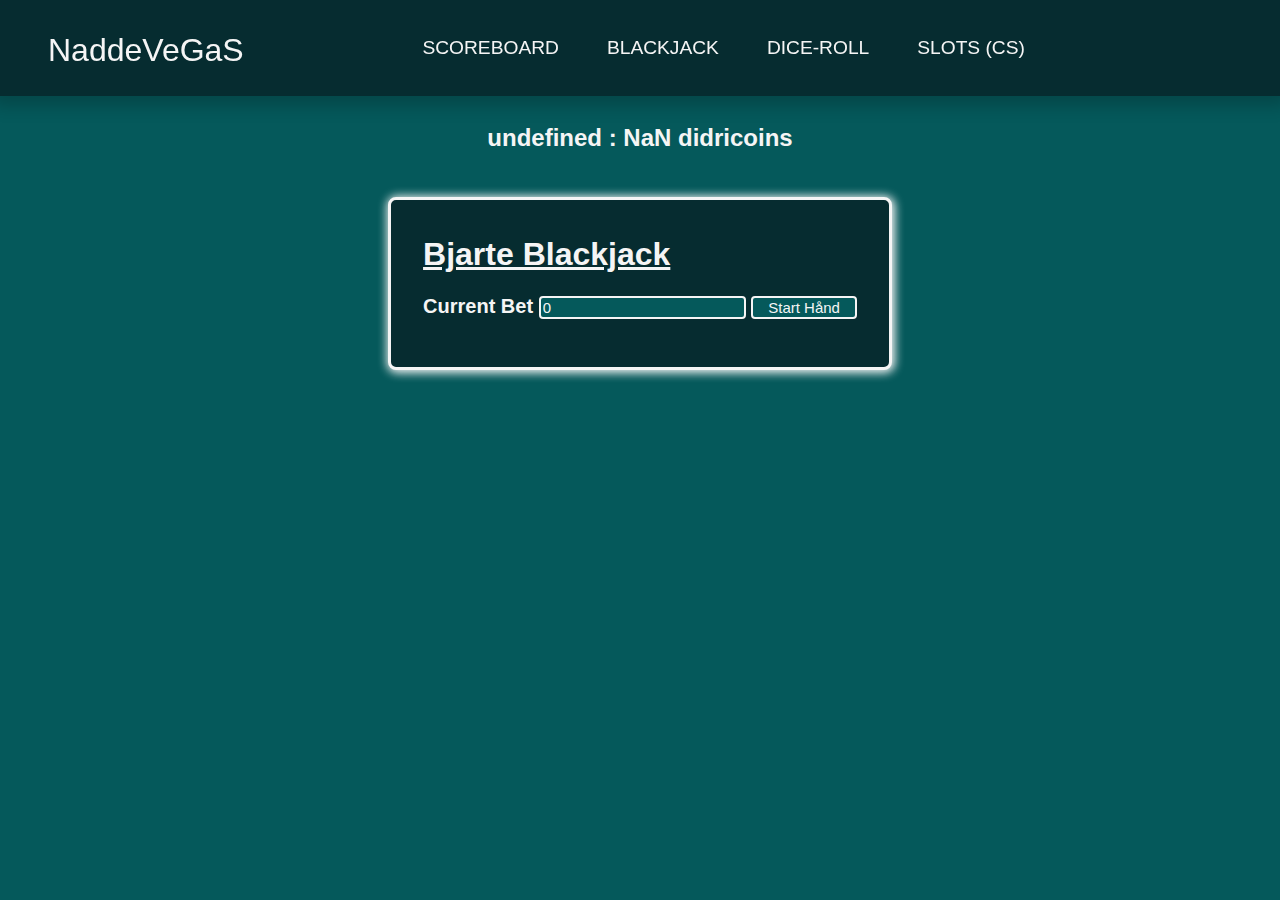
<file: casino/blackjack.html>
<!DOCTYPE html>
<html lang="en">
<head>
  <meta charset="UTF-8">
  <meta http-equiv="X-UA-Compatible" content="IE=edge">
  <meta name="viewport" content="width=device-width, initial-scale=1.0">
  <title>Bjarte Blackjack</title>
  <link rel="stylesheet" href="style-under.css" type="text/css">
</head>
<body>

  
<header>
  <a href="../index.html" id="naddevegas">NaddeVeGaS</a>
  <input type="checkbox" id="nav-toggle" class="nav-toggle">  <!-- Denne gjør at 
  koden registrerer trykk på hamburger-menyen -->
  <nav>
    <ul>
      <li><a href="../casino/scoreboard.html">Scoreboard</a></li>
      <li><a href="../casino/blackjack.html">Blackjack</a></li>
      <li><a href="../casino/dice.html">Dice-roll</a></li>
      <li><a href="#">Slots (CS)</a></li>
    </ul>
  </nav>
  <label for="nav-toggle" class="nav-toggle-label">
    <span></span>
  </label>
</header>


<div class="content">
  <div id="text_navn" class="text">
    <h2 id="didricoin"></h2>
  </div>
  
  <div class="text-spill ">
    <h1>Bjarte Blackjack</h1>
    <div id="betBox">
      <label for="bet">Current Bet</label>
      <input type="number" id="bet" placeholder="0">
      <button class="button">Start Hånd</button>
    </div>
  
    <div id="betBox2"></div>
    
    <p id="dealerTall"></p>
    <p id="spillerTall"></p>
    <p id="resultat"></p>
  </div>
</div>

  
<script src="blackjack.js"></script>
</body>
</html>
</file>
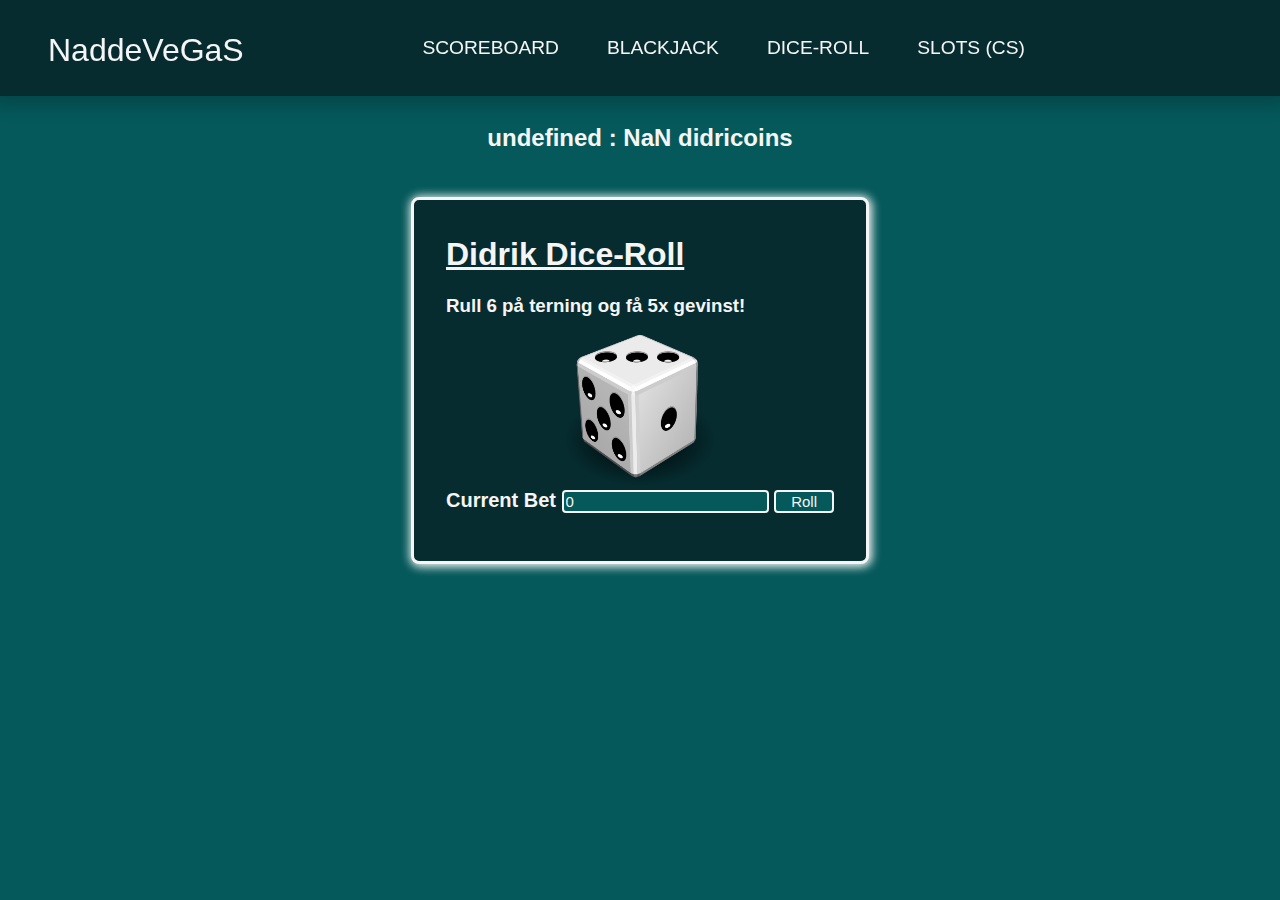
<file: casino/dice.html>
<!DOCTYPE html>
<html lang="en">
<head>
  <meta charset="UTF-8">
  <meta http-equiv="X-UA-Compatible" content="IE=edge">
  <meta name="viewport" content="width=device-width, initial-scale=1.0">
  <title>Dice</title>
  <link rel="stylesheet" href="style-under.css" type="text/css">
</head>
<body>


<header>
  <a href="../index.html" id="naddevegas">NaddeVeGaS</a>
  <input type="checkbox" id="nav-toggle" class="nav-toggle">  <!-- Denne gjør at 
  koden registrerer trykk på hamburger-menyen -->
  <nav>
    <ul>
      <li><a href="../casino/scoreboard.html">Scoreboard</a></li>
      <li><a href="../casino/blackjack.html">Blackjack</a></li>
      <li><a href="../casino/dice.html">Dice-roll</a></li>
      <li><a href="#">Slots (CS)</a></li>
    </ul>
  </nav>
  <label for="nav-toggle" class="nav-toggle-label">
    <span></span>
  </label>
</header>
  
  
  
  
<div class="content">
  <div id="text_navn" class="text">
    <h2 id="didricoin"></h2>
  </div>
  
  <div class="text-spill diceShadow">
    <h1>Didrik Dice-Roll</h1>
    <h3>Rull 6 på terning og få 5x gevinst!</h3>
    
    <div id="mainImg">
      <img src="./bilder/dice.png" width="150px" height="150px">
    </div>
    
    
    <div id="betBox">
      <label for="bet">Current Bet</label>
      <input type="number" id="bet" placeholder="0">
      <button class="button">Roll</button>
    </div>
    
    
    <p id="resultat"></p>
    <p id="payout"></p>
  </div>
</div>   

    
<script src="dice.js"></script>
</body>
</html>
</file>
<file: casino/style-under.css>
/*  
Vi har en fin fargepalett. Alt skal bestå av disse 4 fargene:
Mørkegrønn: #062C30
Turkis: #05595B
Gul: #E2D784
Hvit: #F5F5F5
*/

/* Samme som index css-siden 
<-----------
*/
:root {
    --morkegronn: rgb(6, 44, 48);
    --turkis: rgb(5, 89, 91);
    --gul: rgb(226, 215, 132);
    --hvit: rgb(245, 245, 245);
  
    --box-shadow: rgba(0,0,0,0.2);
  }
  
  *, *::before, *::after {
    box-sizing: border-box;
  }
  
  
  body {
    margin: 0;
    position: relative;
    min-height: 100vh;
    background: var(--turkis);
    font-weight: 400;
    font-family: 'Century Gothic', 'Arial Narrow', Arial, sans-serif;
  }
  
  body::after {
    content: '';
    display: block;
    height: 190px;
  }
  
  header {
    background: var(--morkegronn);
    text-align: center;
    position: fixed;
    z-index: 999;
    width: 100%;
    padding: 1rem;
    box-shadow: 0px 2px 16px 8px var(--box-shadow);
  }
  
  .nav-toggle {
    position: absolute !important;
    top: -9999px !important;
    left: -9999px !important;
  }
  
  .nav-toggle-label {
    position: absolute;
    top: 0;
    left: 0;
    margin-left: 1em;
    height: 100%;
    display: flex;
    align-items: center;
  }
  
  .nav-toggle-label span,
  .nav-toggle-label span::before,
  .nav-toggle-label span::after {
    display: block;
    background: var(--hvit);
    height: 2px;
    width: 2em;
    border-radius: 2px;
    position: relative;
  }
  
  .nav-toggle-label span::before,
  .nav-toggle-label span::after {
    content: '';
    position: absolute;
  }
  
  .nav-toggle-label span::before {
    bottom: 7px;
  }
  
  .nav-toggle-label span::after {
    top: 7px;
  }
  
  nav {
    position: absolute;
    text-align: left;
    top: 100%;
    left: 0;
    background: var(--morkegronn);
    width: 100%;
    transform: scale(1, 0);
    transform-origin: top;
    transition: transform 400ms ease-in-out;
  }
  
  nav ul {
    margin: 0;
    padding: 0;
    list-style: none;
  }
  
  nav li {
    margin-bottom: 1em;
    margin-left: 1em;
  }
  
  
  
  #naddevegas {
    height: 2em;
    text-decoration: none;
    color: var(--hvit);
    font-size: 2em;
    margin-right: 2em;
    margin-left: 1em;
    padding-top: 0.5em;
  }
  
  
  nav a {
    color: var(--hvit);
    text-decoration: none;
    font-size: 1.2rem;
    text-transform: uppercase;
    opacity: 0;
    transition: 150ms ease 100ms;
  }
  
  nav a:hover {
    color: var(--gul);
  }
  
  .nav-toggle:checked ~ nav {
    transform: scale(1,1);
  }
  
  .nav-toggle:checked ~ nav a {
    opacity: 1;
    transition: opacity 250ms ease-in-out 250ms;
  }
  
  
  nav ul {
    position:relative;
    list-style-type: none;
  }
  
  
  .content {
    background-color: rgba(0,0,0,0);
    background-blend-mode: multiply;
    display: grid;
    place-items: center;
    font-weight: 550;
    padding: 5%;
  }
  
  .text {
    padding: 2.5em;
    text-align: center;
    color: var(--hvit);
    text-decoration: none;
  }
  
  /* 
  ---------->
  Samme som index css-del
  */
  
  #text_navn {
    color: var(--hvit);
    margin-bottom: -15px;
  }
  
  /* Styling av diven som inneholder hele spillet og teksten */
  .text-spill {
    background-color: var(--morkegronn);
    border: 3px solid var(--hvit);
    border-radius: 8px;
    padding: 2rem;
    padding-top: 15px;
    color: var(--hvit);
    box-shadow: 1px 1px 10px 2px;
  }
  
  .text-spill > h1 {
    text-decoration: underline;
  }
  
  
  
  #betBox {
    font-size: 20px;
  }
  
  /* Border og skriftfarge på input-feltet */
  #bet {
    border: 2px solid var(--hvit);
    border-radius: 4px;
    color: var(--hvit);
  }
  
  /* bakgrunnsfarge og font størrelse */
  #bet, textarea {
    background-color: var(--turkis);
    font-size: 15px;
  }
  
  /* Fargen på det som står når det ikke er skrevet noe */
  #bet::placeholder{
    color: var(--hvit);
  }
  
  /* Utseende av knappen */
  .button {
    background-color: var(--turkis);
    color: var(--hvit);
    border: 2px solid var(--hvit);
    border-radius: 4px;
    padding: 1px 15px;
    font-size: 15px;
  }
  
  /* Endrer cursor når den er over knappen */
  .button:hover {
    cursor: pointer;
  }
  
  .scoreboard_button {
    margin: 5px;
  }
  
  /* setter bildet i terning-spillet i midten av div-en */
  #mainImg {
    text-align: center;
  }
  
  
  /* Universell utforming del, for mindre skjærmer */
  @media screen and (min-width: 900px) {
    .nav-toggle-label {
      display: none;
    }
  
    header {
      display: grid;
      grid-template-columns: 1fr auto minmax(600px, 3fr) 1fr;
    }
  
    nav {
      position: relative;
      text-align: left;
      transition: none;
      transform: scale(1,1);
      background: none;
      top: initial;
      left: initial;
      
      grid-column: 3 / 4;
      display: flex;
      justify-content: flex-end;
      align-items: center;
    }
  
    nav ul {
      display: flex;
    }
  
    nav li {
      margin-left: 3em;
      margin-bottom: 0;
    }
  
    nav a {
      opacity: 1;
      position: relative;
    }
  
    nav a::before {
      content: '';
      display: block;
      height: 4px;
      background: var(--gul);
      position: absolute;
      top: -0.75em;
      left: 0;
      right: 0;
      transform: scale(0, 1);
      transition: transform ease-in-out 150ms;
    }
  
    nav a:hover::before {
      transform: scale(1,1);
    }  
  }
</file>
